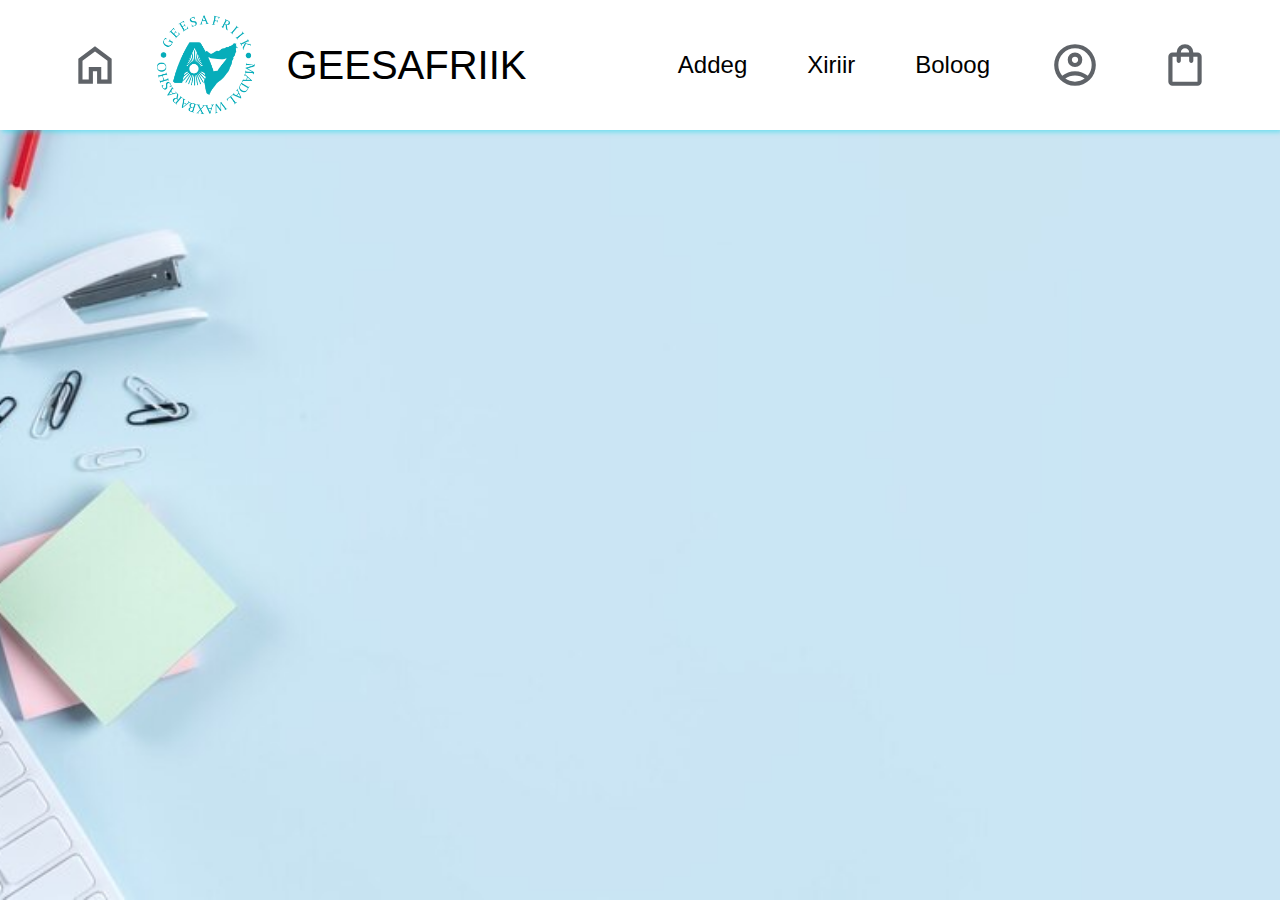
<file: index.html>
<!DOCTYPE html>
<html lang="en">
<head>
    <meta charset="UTF-8">
    <meta name="viewport" content="width=device-width, initial-scale=1.0">
    <title>geesafriik</title>
    <link rel="stylesheet" href="geesafriik.css">
    <script src="geesafriik.js"></script>
</head>
<header>
    <div class="container">
        <nav>
            <ul>
                <li class="hideOnMobile"><a href="#"><svg xmlns="http://www.w3.org/2000/svg" height="50px" viewBox="0 -960 960 960" width="50px" title="Hooy" fill="#5f6368"><path d="M240-200h120v-240h240v240h120v-360L480-740 240-560v360Zm-80 80v-480l320-240 320 240v480H520v-240h-80v240H160Zm320-350Z" font-color="red"/></svg></a></li>
                <li><a href="geesafriik.html"><img src="logo.png" alt="logo">GEESAFRIIK</a></li>
                <li class="hideOnMobile"><a href="#">Addeg</a></li>
                <li class="hideOnMobile"><a href="#">Xiriir</a></li>
                <li class="hideOnMobile"><a href="#">Boloog</a></li>
                <li class="hideOnMobile"><a href="#"><svg xmlns="http://www.w3.org/2000/svg" title="Loogin" height="50px"viewBox="0 -960 960 960" width="50px" fill="#5f6368"><path d="M234-276q51-39 114-61.5T480-360q69 0 132 22.5T726-276q35-41 54.5-93T800-480q0-133-93.5-226.5T480-800q-133 0-226.5 93.5T160-480q0 59 19.5 111t54.5 93Zm246-164q-59 0-99.5-40.5T340-580q0-59 40.5-99.5T480-720q59 0 99.5 40.5T620-580q0 59-40.5 99.5T480-440Zm0 360q-83 0-156-31.5T197-197q-54-54-85.5-127T80-480q0-83 31.5-156T197-763q54-54 127-85.5T480-880q83 0 156 31.5T763-763q54 54 85.5 127T880-480q0 83-31.5 156T763-197q-54 54-127 85.5T480-80Zm0-80q53 0 100-15.5t86-44.5q-39-29-86-44.5T480-280q-53 0-100 15.5T294-220q39 29 86 44.5T480-160Zm0-360q26 0 43-17t17-43q0-26-17-43t-43-17q-26 0-43 17t-17 43q0 26 17 43t43 17Zm0-60Zm0 360Z"/></svg></a></li>
                <li class="hideOnMobile"><a href="#"><svg xmlns="http://www.w3.org/2000/svg" title="Iib" height="50px" viewBox="0 -960 960 960" width="50px" fill="#5f6368"><path d="M240-80q-33 0-56.5-23.5T160-160v-480q0-33 23.5-56.5T240-720h80q0-66 47-113t113-47q66 0 113 47t47 113h80q33 0 56.5 23.5T800-640v480q0 33-23.5 56.5T720-80H240Zm0-80h480v-480h-80v80q0 17-11.5 28.5T600-520q-17 0-28.5-11.5T560-560v-80H400v80q0 17-11.5 28.5T360-520q-17 0-28.5-11.5T320-560v-80h-80v480Zm160-560h160q0-33-23.5-56.5T480-800q-33 0-56.5 23.5T400-720ZM240-160v-480 480Z"/></svg></a></li>
                <li class="hideOnBro" onclick=showSidebar()><a href="#" title="menu"><svg xmlns="http://www.w3.org/2000/svg" height="24px" viewBox="0 -960 960 960" width="24px" fill="#5f6368"><path d="M120-240v-80h720v80H120Zm0-200v-80h720v80H120Zm0-200v-80h720v80H120Z"/></svg> 
                </a></li>

                
            </ul>
            <ul class="sidebar">
                <li onclick=hideSidebar()><a href="#" title="close"><svg xmlns="http://www.w3.org/2000/svg" height="24px" viewBox="0 -960 960 960" width="24px" fill="#5f6368"><path d="m256-200-56-56 224-224-224-224 56-56 224 224 224-224 56 56-224 224 224 224-56 56-224-224-224 224Z"/></svg></span></a></li>
                <li><a href="#">Hooy</a></li>
                <li><a href="#">Adeeg</a></li>
                <li><a href="#">Xiriir</a></li>
                <li><a href="#">Boloog</a></li>
                <li><a href="#">Loogin</a></li>
                <li><a href="#">Iib</a></li>
            </ul>
        </nav>
        <div class="menu-icon">
        </div>
    </div>
</header>
<body>
    
</body>
</html>
</file>
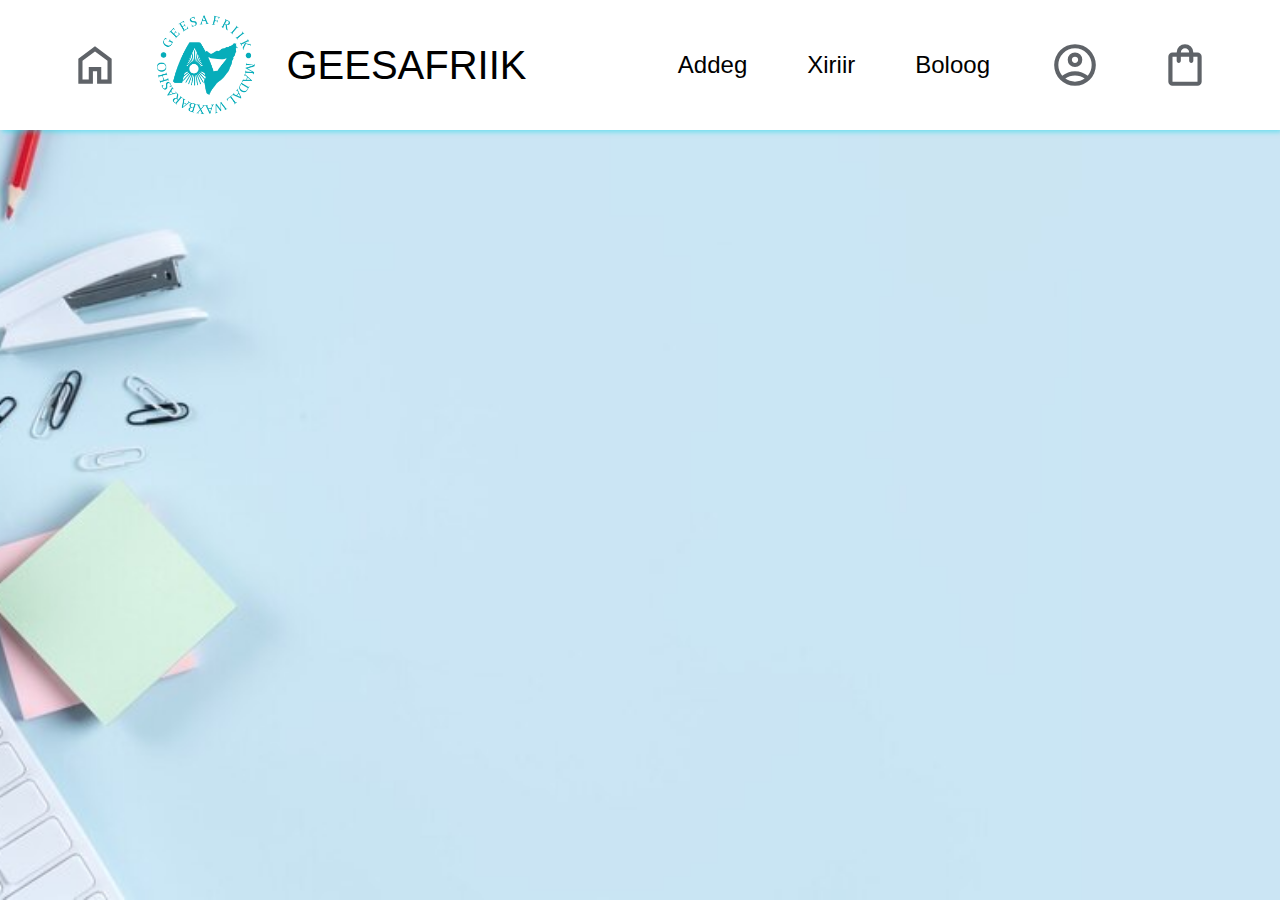
<file: geesafriik.html>
<!DOCTYPE html>
<html lang="en">
<head>
    <meta charset="UTF-8">
    <meta name="viewport" content="width=device-width, initial-scale=1.0">
    <title>geesafriik</title>
    <link rel="stylesheet" href="geesafriik.css">
    <script src="geesafriik.js"></script>
</head>
<header>
    <div class="container">
        <nav>
            <ul>
                <li class="hideOnMobile"><a href="#"><svg xmlns="http://www.w3.org/2000/svg" height="50px" viewBox="0 -960 960 960" width="50px" title="Hooy" fill="#5f6368"><path d="M240-200h120v-240h240v240h120v-360L480-740 240-560v360Zm-80 80v-480l320-240 320 240v480H520v-240h-80v240H160Zm320-350Z" font-color="red"/></svg></a></li>
                <li><a href="geesafriik.html"><img src="logo.png" alt="logo">GEESAFRIIK</a></li>
                <li class="hideOnMobile"><a href="#">Addeg</a></li>
                <li class="hideOnMobile"><a href="#">Xiriir</a></li>
                <li class="hideOnMobile"><a href="#">Boloog</a></li>
                <li class="hideOnMobile"><a href="#"><svg xmlns="http://www.w3.org/2000/svg" title="Loogin" height="50px"viewBox="0 -960 960 960" width="50px" fill="#5f6368"><path d="M234-276q51-39 114-61.5T480-360q69 0 132 22.5T726-276q35-41 54.5-93T800-480q0-133-93.5-226.5T480-800q-133 0-226.5 93.5T160-480q0 59 19.5 111t54.5 93Zm246-164q-59 0-99.5-40.5T340-580q0-59 40.5-99.5T480-720q59 0 99.5 40.5T620-580q0 59-40.5 99.5T480-440Zm0 360q-83 0-156-31.5T197-197q-54-54-85.5-127T80-480q0-83 31.5-156T197-763q54-54 127-85.5T480-880q83 0 156 31.5T763-763q54 54 85.5 127T880-480q0 83-31.5 156T763-197q-54 54-127 85.5T480-80Zm0-80q53 0 100-15.5t86-44.5q-39-29-86-44.5T480-280q-53 0-100 15.5T294-220q39 29 86 44.5T480-160Zm0-360q26 0 43-17t17-43q0-26-17-43t-43-17q-26 0-43 17t-17 43q0 26 17 43t43 17Zm0-60Zm0 360Z"/></svg></a></li>
                <li class="hideOnMobile"><a href="#"><svg xmlns="http://www.w3.org/2000/svg" title="Iib" height="50px" viewBox="0 -960 960 960" width="50px" fill="#5f6368"><path d="M240-80q-33 0-56.5-23.5T160-160v-480q0-33 23.5-56.5T240-720h80q0-66 47-113t113-47q66 0 113 47t47 113h80q33 0 56.5 23.5T800-640v480q0 33-23.5 56.5T720-80H240Zm0-80h480v-480h-80v80q0 17-11.5 28.5T600-520q-17 0-28.5-11.5T560-560v-80H400v80q0 17-11.5 28.5T360-520q-17 0-28.5-11.5T320-560v-80h-80v480Zm160-560h160q0-33-23.5-56.5T480-800q-33 0-56.5 23.5T400-720ZM240-160v-480 480Z"/></svg></a></li>
                <li class="hideOnBro" onclick=showSidebar()><a href="#" title="menu"><svg xmlns="http://www.w3.org/2000/svg" height="24px" viewBox="0 -960 960 960" width="24px" fill="#5f6368"><path d="M120-240v-80h720v80H120Zm0-200v-80h720v80H120Zm0-200v-80h720v80H120Z"/></svg> 
                </a></li>

                
            </ul>
            <ul class="sidebar">
                <li onclick=hideSidebar()><a href="#" title="close"><svg xmlns="http://www.w3.org/2000/svg" height="24px" viewBox="0 -960 960 960" width="24px" fill="#5f6368"><path d="m256-200-56-56 224-224-224-224 56-56 224 224 224-224 56 56-224 224 224 224-56 56-224-224-224 224Z"/></svg></span></a></li>
                <li><a href="#">Hooy</a></li>
                <li><a href="#">Adeeg</a></li>
                <li><a href="#">Xiriir</a></li>
                <li><a href="#">Boloog</a></li>
                <li><a href="#">Loogin</a></li>
                <li><a href="#">Iib</a></li>
            </ul>
        </nav>
        <div class="menu-icon">
        </div>
    </div>
</header>
<body>
    
</body>
</html>
</file>
<file: geesafriik.css>
*{
    padding: 0;
    margin: 0;
}
body{
    min-height: 100vh;
    background-image: url(bak-image.jpg);
    background-size: cover;
    background-repeat: no-repeat;
    background-position: center;
    font-family: 'Segoe UI', Tahoma, Geneva, Verdana, sans-serif;
}
nav{
    background-color: white;
    box-shadow: 2px 2px 5px rgba(17, 214, 232, 0.516);
    padding: 40px;
}
nav ul{
    width: 100%;
    list-style: none;
    display: flex;
    justify-content: flex-end;
    align-items: center;
    
}
nav li{
    height: 50px;
    display: flex;
    
}
nav a{
    height: 100%;
    padding: 0 30px;
    text-decoration:none;
    display: flex;
    align-items: center;
    color: black;
    font-size: 24px;
   
}
nav a:hover{
    background-color: lightblue;
}
nav li:nth-child(2){
    margin-right: auto;
  
  
}

nav li:nth-child(2) a{
font-size: 40px;  
}

nav li:nth-child(2) img{
    height: 120px;
    margin-left: -50px;
    }
nav li:nth-child(2) :hover{
    background-color: white;
}
.sidebar{
    position: fixed;
    top: 0;
    right: 0;
    height: 100vh;
    width: 250px;
    z-index: 999;
    background-color: rgba(255, 255, 255, 0.453);
    -webkit-backdrop-filter: blur(10px);
    backdrop-filter:blur(10px);
    box-shadow:-10px 0 10px rgba(0, 0, 0, 0.1);
    display: none;
    flex-direction: column;
    align-items: flex-start;
    justify-content: flex-start;
}


.sidebar li {
    width: 100%;
}
.sidebar a {
    width: 100%;
}

.hideOnBro{
    display: none;
 }

@media (max-width: 800px){
    .hideOnMobile {
        display: none;
    }
    .hideOnBro{
        display: flex;
    }
}
@media (max-width: 400px){
    .sidebar {
        width:100%;
    }
}
</file>
